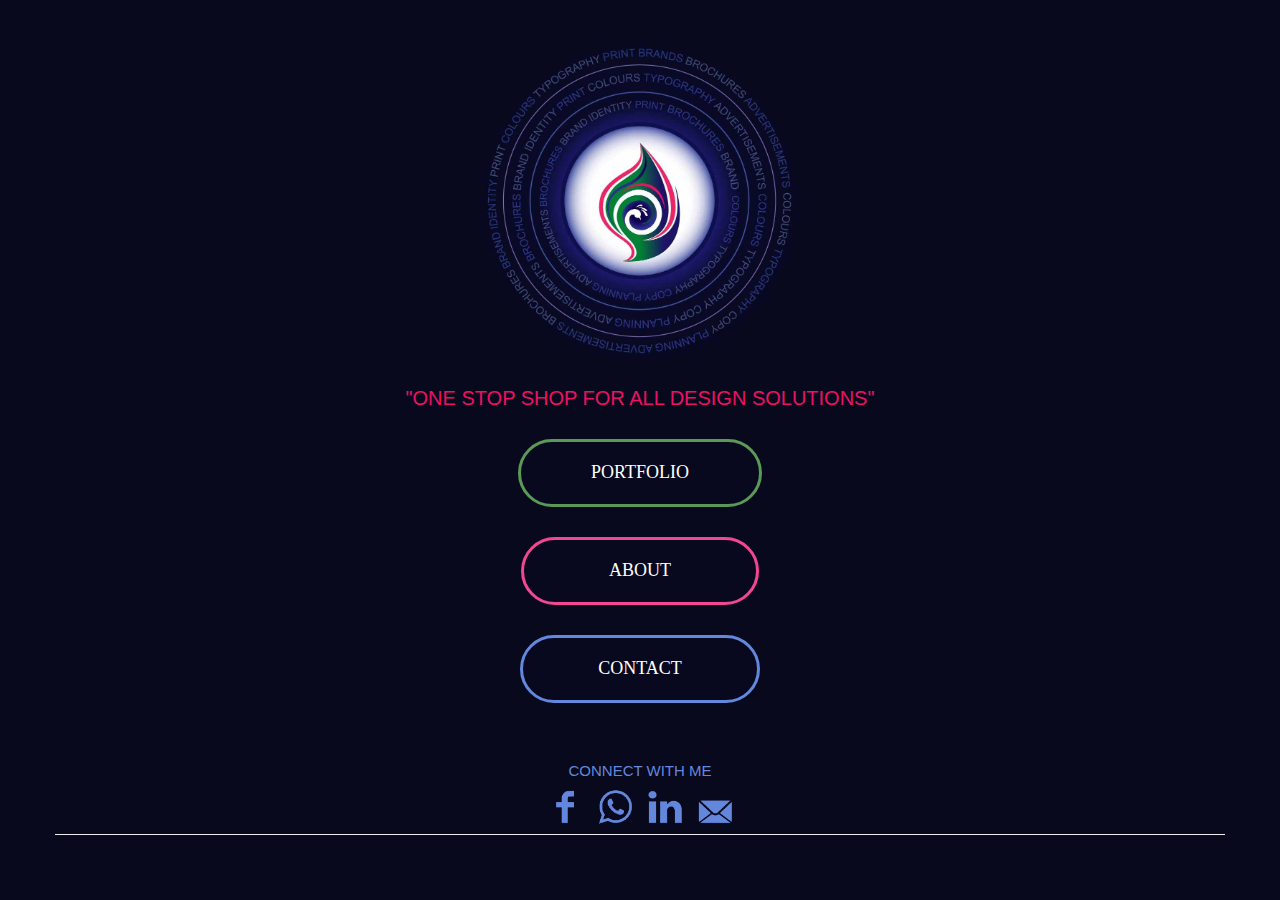
<file: index.html>
<html>
<head>  
  <title>ONE STOP SHOP FOR ALL DESIGN SOLUTIONS</title>
  <meta charset="utf-8">
  <meta name="viewport" content="width=device-width, initial-scale=1">  
  <link rel="stylesheet" href="css/bootstrap.min.css">
  <link rel="stylesheet" href="css/mainstyle.css">
</head>

<body>
	<header class="page-header header container">
		<div class="description">
			<div class="logo"><img class="img-fluid" src="img/logo.jpg"></img></div>
			<h1>"ONE STOP SHOP FOR ALL DESIGN SOLUTIONS"</h1>

			<div class="parent">
				<button class="btn PORTFOLIO">PORTFOLIO</button>
				<button onclick="window.location.href='about.html';" class="btn ABOUT">ABOUT</button>
				<button class="btn CONTACT">CONTACT</button>
     		</div>				
	  
			<footer class="page-footer">
				<h2>CONNECT WITH ME</h2>
				
				<div class="social">
					<div><a href="https://www.facebook.com/pranjali.mani" target="_blank"><img class="footer-image" src="img/facebook.png"></a></div>
					<div><a href="https://wa.me/61406792212" target="_blank"><img class="footer-image" src="img/whatsup.png" ></a></div>
					<div><a href="https://www.linkedin.com/in/pranjalimani" target="_blank"><img class="footer-image" src="img/in.png" ></a></div>
					<div><a href="mailto:pranjalimani@gmail.com"><img class="footer-image" src="img/mail.png" ></a></div>
				</div>
			</footer>
		</div>
	</header>
  </body>
  </html>
</file>
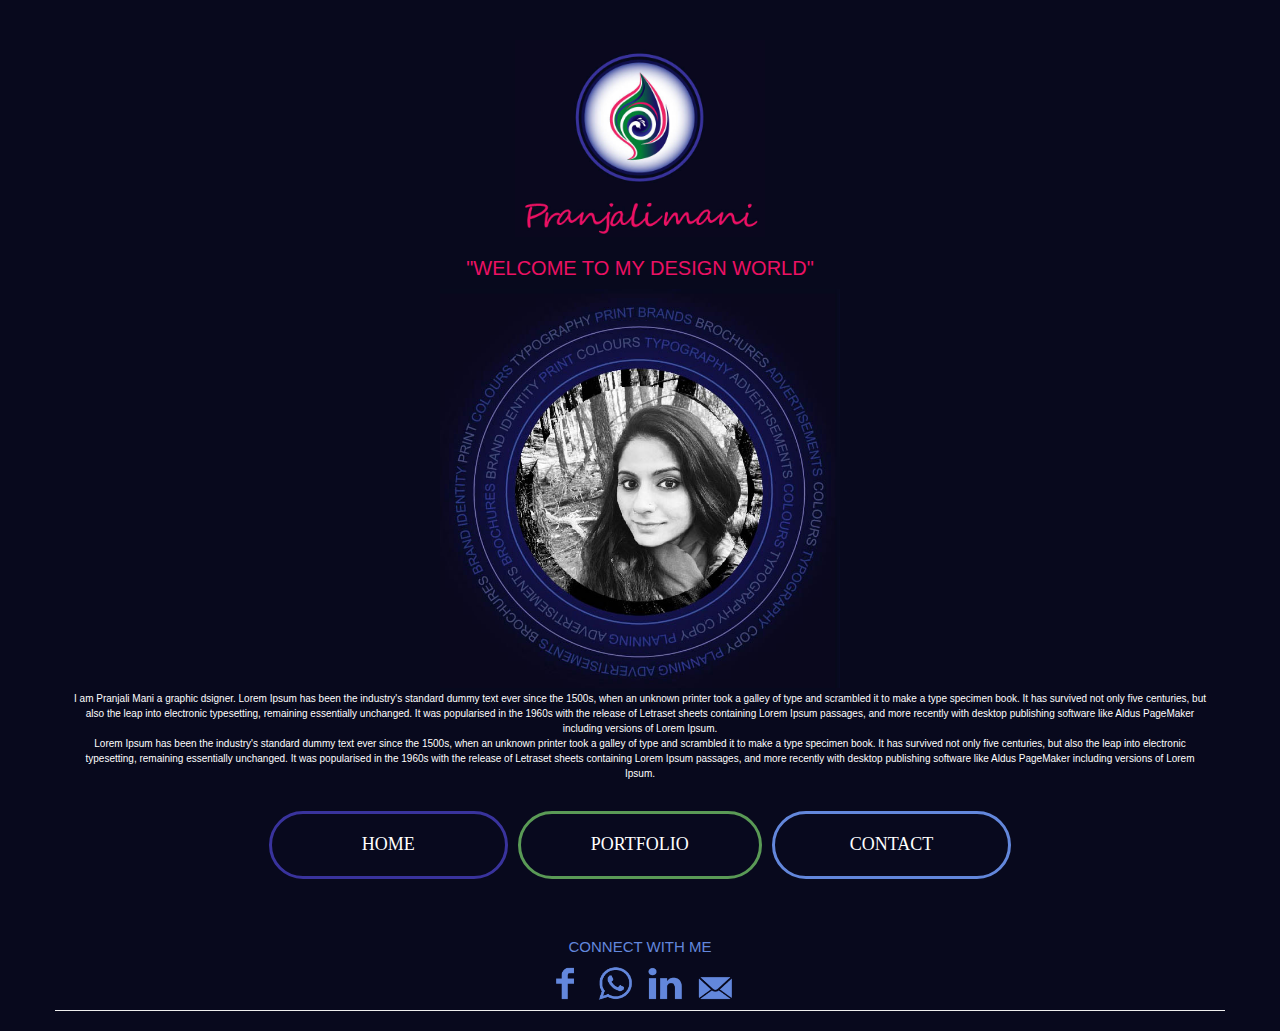
<file: about.html>
<html>
  <head>  
    <title>About</title>
    <meta charset="utf-8">
    <meta name="viewport" content="width=device-width, initial-scale=1">  
    <link rel="stylesheet" href="css/bootstrap.min.css">
    <link rel="stylesheet" href="css/mainstyle.css">
  </head>

<body>
  <header class="page-header header container">
		<div class="description">
      <img class="img-fluid" src="img/submark.jpg" width="250px"></img>
      <h1>"WELCOME TO MY DESIGN WORLD"</h1>

      <img class="img-fluid" src="img/aboutpic.jpg" width="400x"></img>

      <p>I am Pranjali Mani a graphic dsigner. Lorem Ipsum has been the industry's standard dummy text ever since the 1500s, when an unknown printer took a galley of type and scrambled it to make a type specimen book. It has survived not only five centuries, but also the leap into electronic typesetting, remaining essentially unchanged. It was popularised in the 1960s with the release of Letraset sheets containing Lorem Ipsum passages, and more recently with desktop publishing software like Aldus PageMaker including versions of Lorem Ipsum.<br>Lorem Ipsum has been the industry's standard dummy text ever since the 1500s, when an unknown printer took a galley of type and scrambled it to make a type specimen book. It has survived not only five centuries, but also the leap into electronic typesetting, remaining essentially unchanged. It was popularised in the 1960s with the release of Letraset sheets containing Lorem Ipsum passages, and more recently with desktop publishing software like Aldus PageMaker including versions of Lorem Ipsum.</p>

      <div class="text-center">
        <div id="button-group">
          <button onclick="window.location.href='index.html';" class="btn HOME">HOME</button>
          <button class="btn PORTFOLIO">PORTFOLIO</button>
          <button class="btn CONTACT">CONTACT</button>
        </div>
      </div>

      <footer class="page-footer">
				<h2>CONNECT WITH ME</h2>
				
				<div class="social">
					<div><a href="https://www.facebook.com/pranjali.mani" target="_blank"><img class="footer-image" src="img/facebook.png"></a></div>
					<div><a href="https://wa.me/61406792212" target="_blank"><img class="footer-image" src="img/whatsup.png" ></a></div>
					<div><a href="https://www.linkedin.com/in/pranjalimani" target="_blank"><img class="footer-image" src="img/in.png" ></a></div>
					<div><a href="mailto:pranjalimani@gmail.com"><img class="footer-image" src="img/mail.png" ></a></div>
				</div>
			</footer>

  	</div>

	</header>

  </body>
  </html>
</file>
<file: css/mainstyle.css>
body
{
  background-color: #08091D;
}

.btn {
  border-radius: 40px;
  background-color: #08091E;
  font-size: 18px;
  cursor: pointer;
  font-family: calibri;
  display: block;
  margin-top: 20px;
  margin-bottom: 10px;
}

/* blue */
.HOME {
  border-color: #39339D;
  border-width: medium;
  color:white;
    padding: 18px 90px;
}

.HOME:hover {
 border-color:#39339D;
  border-width: medium;
  color: #6387DC;
    padding: 18px 90px;
}

/* Green */
.PORTFOLIO {
  border-color: #5A9A56;
  border-width: medium;
  color:white;
  padding: 18px 70px;
}

.PORTFOLIO:hover {

 border-color:#39339D;
  border-width: medium;
  color: #5A9A56;
  padding: 18px 70px;
}
/* pink*/
.ABOUT {

  border-color: #F34792;
  border-width: medium;
  color:white;
  padding: 18px 85px;
}

.ABOUT:hover {

 border-color:#39339D;
  border-width: medium;
  color: #F34792;
  padding: 18px 85px;
}
/* blue */
.CONTACT {
  border-color: #6387DC;
  border-width: medium;
  color:white;
    padding: 18px 75px;
}

.CONTACT:hover {
 border-color:#39339D;
  border-width: medium;
  color: #6387DC;
    padding: 18px 75px;
}

.flex-container {
  display: flex;
}

.parent {
  align-items: center;
  display: flex;
  justify-content: center;
  flex-direction: column;
}

.parent-horiz {
  align-items: center;
  display: flex;
  justify-content: center;
  column-gap: 10px;
}

.social {
  align-items: center;
  display: flex;
  justify-content: center;
  column-gap: 10px;
}

.footer-image
{
  width: 40px;
  display:inline-block;
}

.description {	
	text-align: center;
}

.logo {
  display: flex;
  justify-content: center;  
}

.logo img {
  width: 335px;
}

.description h1 {
	color: #EC1164;
  font-family: Calibri, sans-serif;
  font-size: 2rem;
}

.description h2 {
	color: #6387DC;
  font-family: Calibri, sans-serif;  
  font-size: 1.5rem;
}

.footer-copyright
{
  color: #6387DC;
}

.description p {
	color: #fff;
	font-size: 1rem;
	line-height: 1.5;
}

.center {
  margin: auto;
  width: 60%;
  border: 3px solid #39339D;
  padding: 10px;
    line-height: 1.9;
}

.page-footer
{
  padding-top: 30px;
}

#button-group {
  margin: auto;
  display: flex;
  flex-direction: row;
  justify-content: center;
  flex-wrap: wrap;
  column-gap: 10px;
}
</file>
